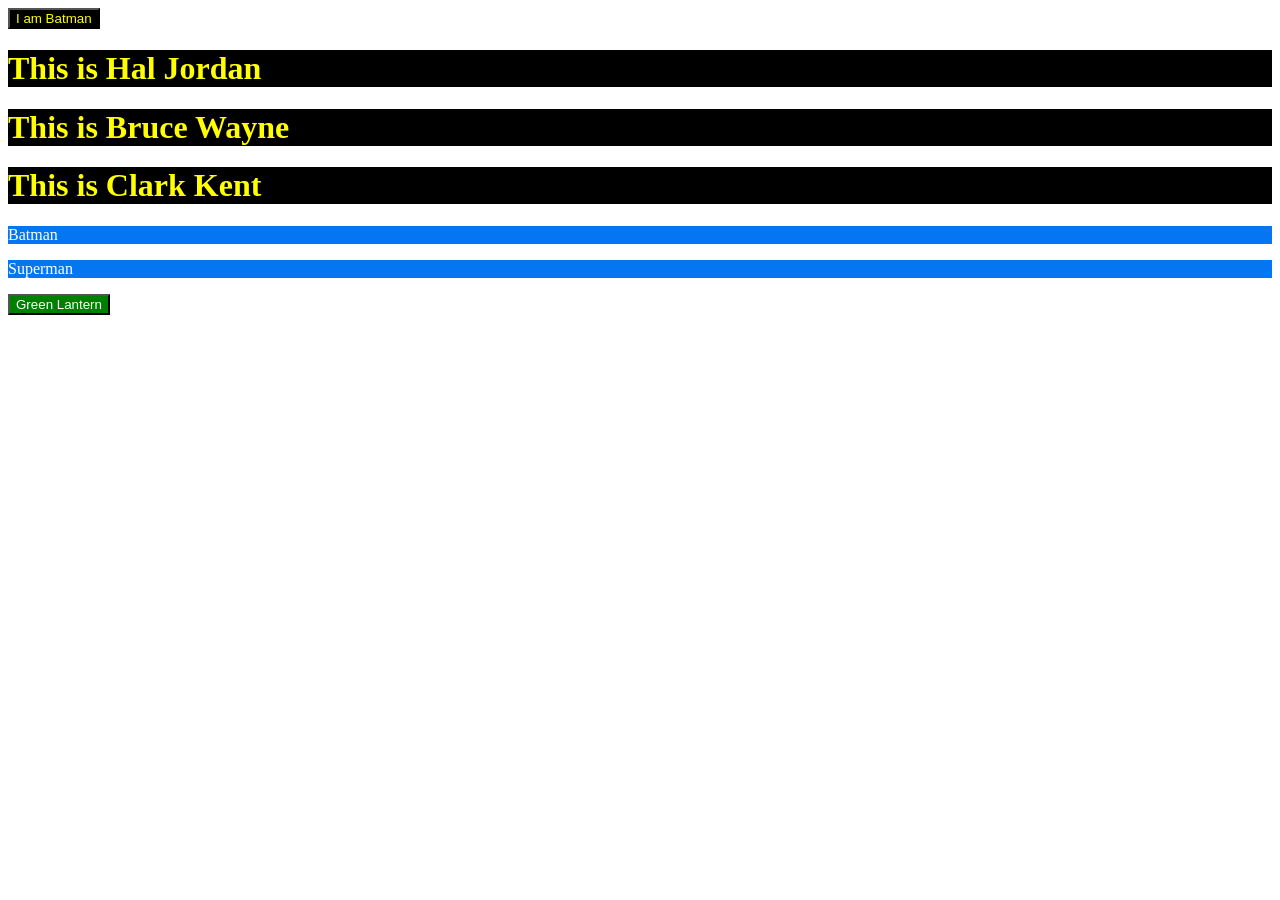
<file: html/index.html>
<!DOCTYPE html>
<html lang="en">
<head>
    <meta charset="UTF-8">
    <meta name="viewport" content="width=device-width, initial-scale=1.0">
    <title>CSS</title>
    <!-- <style>
        h1 {
            color: rgb(18, 97, 124);
            background-color: silver;
        }
    </style> -->
    <link rel="stylesheet" href="style.css">
</head>
<body>
    <!-- Inline Style-->
    <!-- <h1 style="color: green"> Srijan Chowdhury</h1> -->
    <!-- <p style="color: black">This is a paragraph!</p> -->
    <button style="color: yellow; background-color: black;">I am Batman</button>

    <!-- Style Tag-->
     <h1> This is Hal Jordan </h1>
     <h1> This is Bruce Wayne</h1>
     <h1> This is Clark Kent</h1>

     <p>Batman</p>
     <p>Superman</p>
     <button> Green Lantern </button>
</body>
</html>
</file>
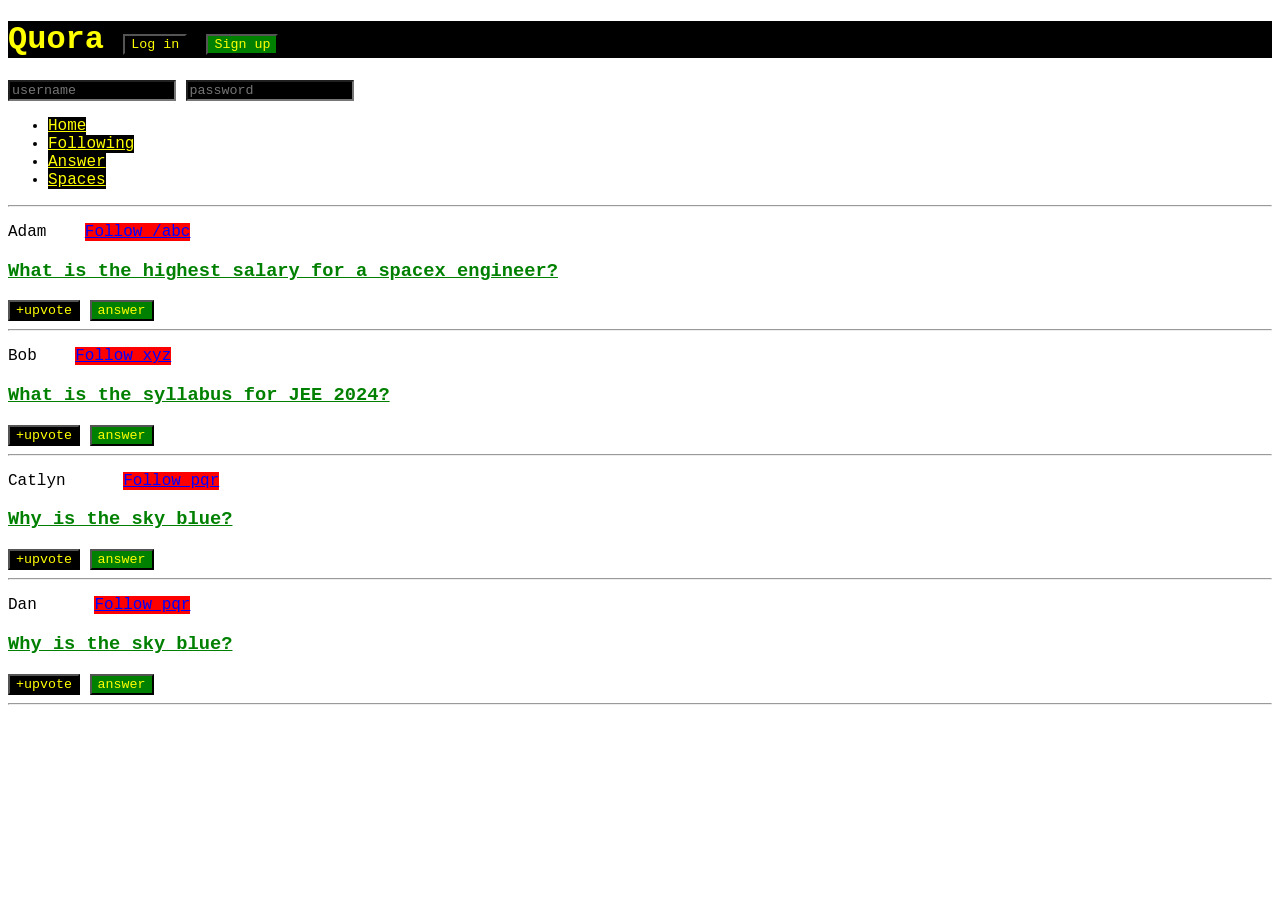
<file: html/css_part_2/index.html>
<!DOCTYPE html>
<html lang="en">
  <head>
    <meta charset="UTF-8" />
    <meta http-equiv="X-UA-Compatible" content="IE=edge" />
    <meta name="viewport" content="width=device-width, initial-scale=1.0" />
    <title>CSS Chapter2</title>
    <link rel="stylesheet" href="style.css">
  </head>
  <body>
    <header>
        <h1>Quora 
            <button id="login">Log in</button>
            <button id="signup">Sign up</button>
        </h1>
        <div>
            <input type="text" placeholder="username">
            <input type="password" placeholder="password">
        </div>
        <nav>
            <ul>
                <li><a href="/home">Home</a></li>
                <li><a href="/following">Following</a></li>
                <li><a href="/answer">Answer</a></li>
                <li><a href="/spaces">Spaces</a></li>
            </ul>
        </nav>
        <hr>
    </header>
    <main>
        <p>
        Adam &nbsp;&nbsp;
        <a class="follow" href="/adam">Follow /abc</a></span>
        </p>
        <h3>What is the highest salary for a spacex engineer?</h3>
        <span>
            <button class="upvote">+upvote</button>
            <button>answer</button>
        </span>
        <hr />

        <p>
        Bob &nbsp;&nbsp;
        <a class="follow" href="/bob">Follow xyz</a>
        </p>
        <h3>What is the syllabus for JEE 2024?</h3>
        <span>
            <button class="upvote">+upvote</button>
            <button>answer</button>
        </span>
        <hr />

        <p>
        Catlyn &nbsp;&nbsp;&nbsp;&nbsp;
        <a class="follow" href="/catlyn">Follow pqr</a>
        </p>
        <h3>Why is the sky blue?</h3>
        <span>
            <button class="upvote">+upvote</button>
            <button>answer</button>
        </span>
        <hr />

        <p>
            Dan &nbsp;&nbsp;&nbsp;&nbsp;
            <a class="follow" href="/dan">Follow pqr</a>
            </p>
            <h3>Why is the sky blue?</h3>
            <span>
                <button class="upvote">+upvote</button>
                <button>answer</button>
            </span>
            <hr />
    </main>
  </body>
</html>
</file>
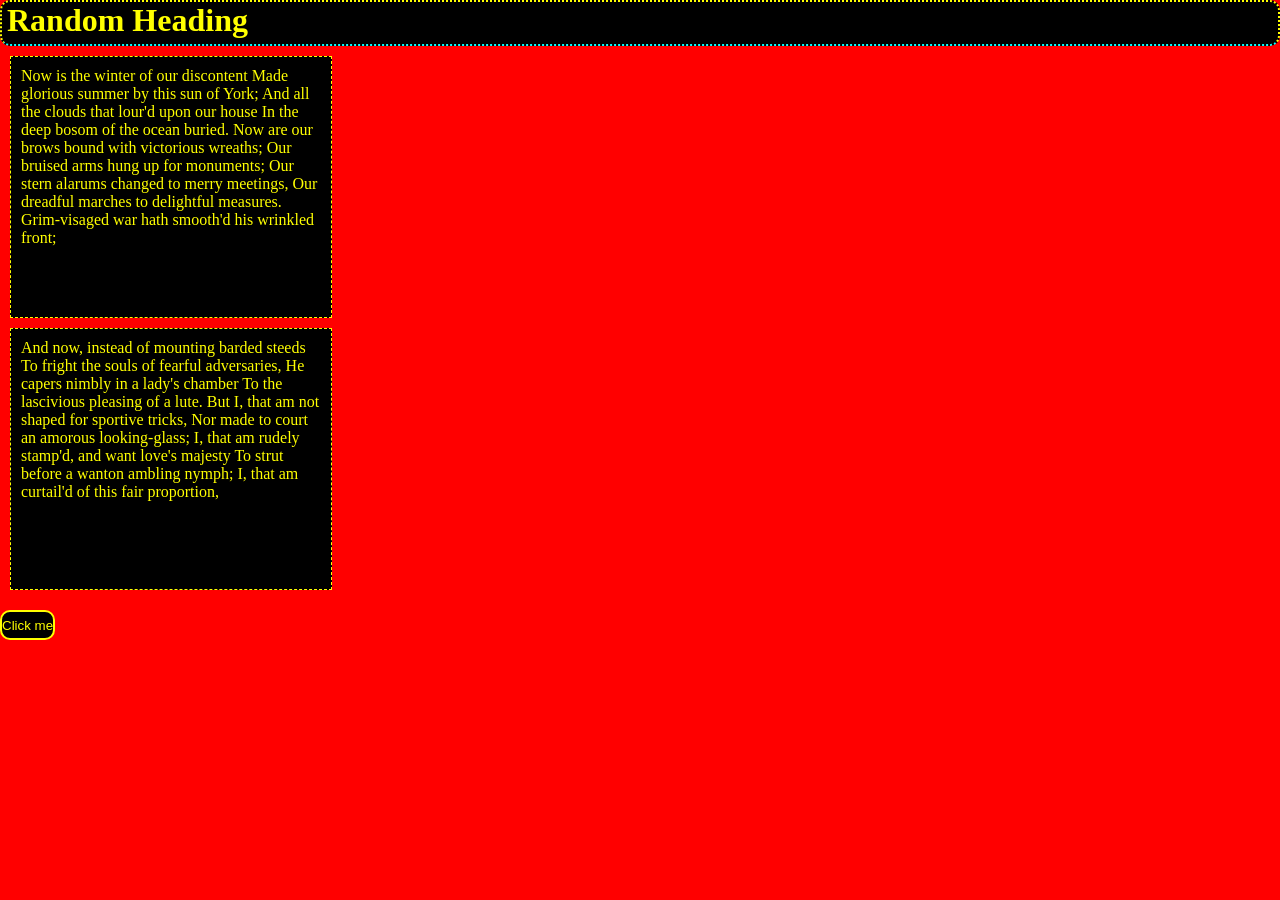
<file: html/css_part_3/index.html>
<!DOCTYPE html>
<html lang="en">
  <head>
    <meta charset="UTF-8" />
    <meta http-equiv="X-UA-Compatible" content="IE=edge" />
    <meta name="viewport" content="width=device-width, initial-scale=1.0" />
    <title>CSS</title>
    <link rel="stylesheet" href="style.css" />
  </head>
  <body>
    <h1>Random Heading</h1>
    <div>
      Now is the winter of our discontent Made glorious summer by this sun of
      York; And all the clouds that lour'd upon our house In the deep bosom of
      the ocean buried. Now are our brows bound with victorious wreaths; Our
      bruised arms hung up for monuments; Our stern alarums changed to merry
      meetings, Our dreadful marches to delightful measures. Grim-visaged war
      hath smooth'd his wrinkled front;
    </div>
    <div>
      And now, instead of mounting barded steeds To fright the souls of fearful
      adversaries, He capers nimbly in a lady's chamber To the lascivious
      pleasing of a lute. But I, that am not shaped for sportive tricks, Nor
      made to court an amorous looking-glass; I, that am rudely stamp'd, and
      want love's majesty To strut before a wanton ambling nymph; I, that am
      curtail'd of this fair proportion,
    </div>
    <button>Click me</button>
  </body>
</html>
</file>
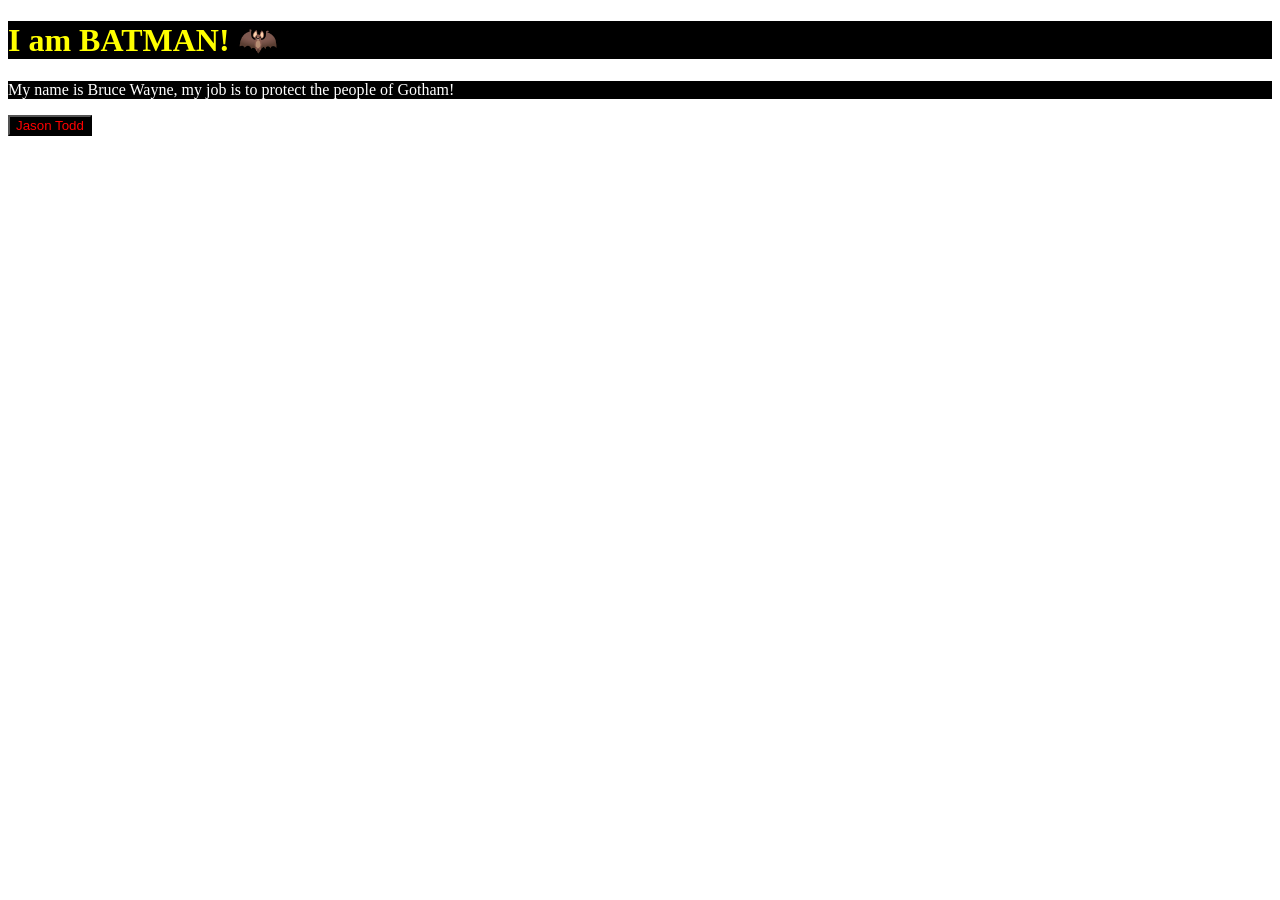
<file: html/prac_qs_1/index.html>
<!DOCTYPE html>
<html lang="en">
<head>
    <meta charset="UTF-8">
    <meta name="viewport" content="width=device-width, initial-scale=1.0">
    <title>Practice Question</title>
    <link rel="stylesheet" href="style.css">
</head>
<body>
    <h1>I am BATMAN! 🦇</h1>
    <p>My name is Bruce Wayne, my job is to protect the people of Gotham!</p>
    <button>Jason Todd</button>
</body>
</html>
</file>
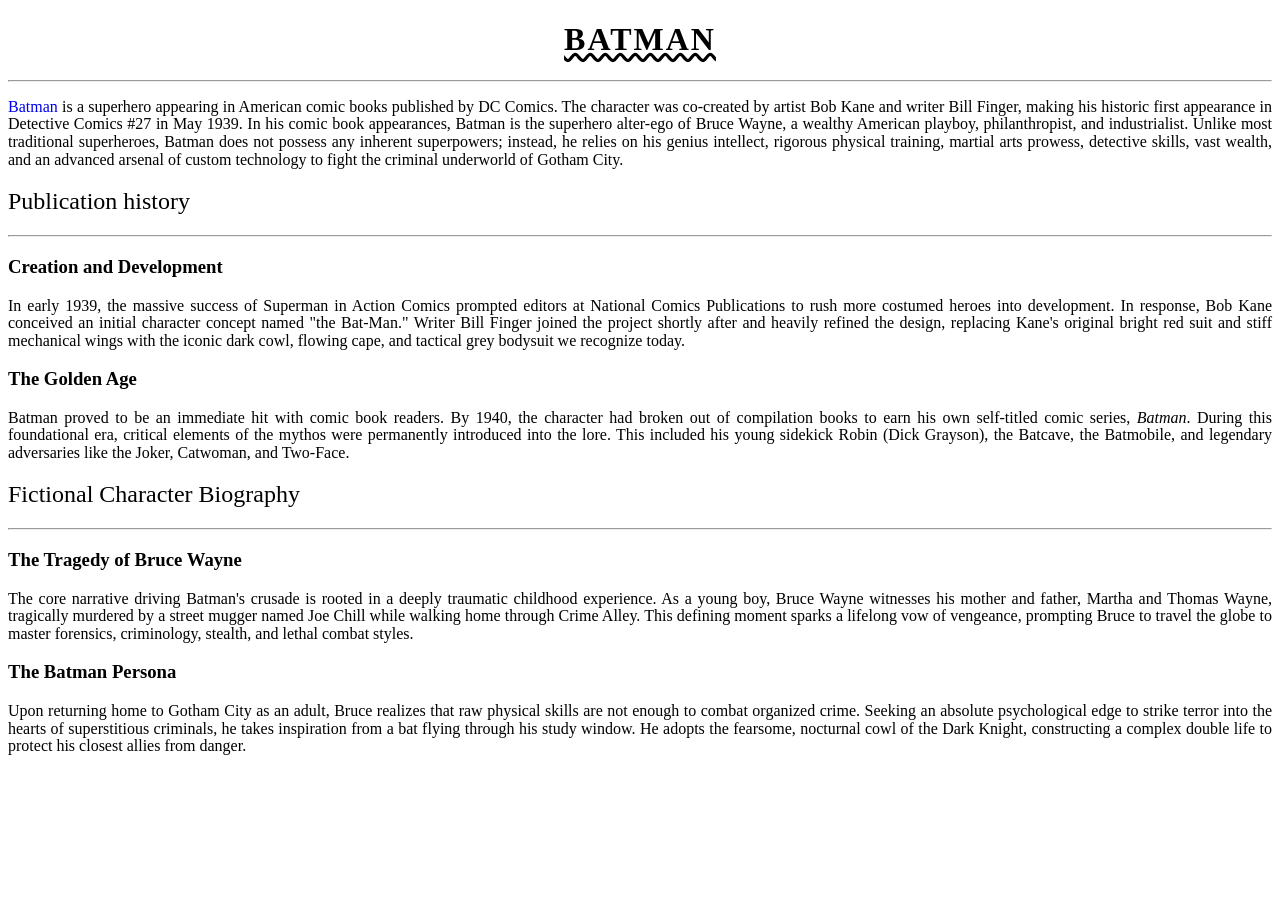
<file: html/tex_allignment/index.html>
<!DOCTYPE html>
<html lang="en">
<head>
    <meta charset="UTF-8" />
    <meta http-equiv="X-UA-Compatible" content="IE=edge" />
    <meta name="viewport" content="width=device-width, initial-scale=1.0" />
    <title>Text Style - Batman Encyclopedia</title>
    <link rel="stylesheet" href="style.css" />
</head>
<body>

    <h1>BATMAN</h1>
    <hr />

    <p>
        <a href="https://www.dc.com/characters/batman">Batman</a>
        is a superhero appearing in American comic books published by DC Comics. The character was 
        co-created by artist Bob Kane and writer Bill Finger, making his historic first appearance in 
        Detective Comics #27 in May 1939. In his comic book appearances, Batman is the superhero alter-ego 
        of Bruce Wayne, a wealthy American playboy, philanthropist, and industrialist. Unlike most traditional 
        superheroes, Batman does not possess any inherent superpowers; instead, he relies on his genius intellect, 
        rigorous physical training, martial arts prowess, detective skills, vast wealth, and an advanced arsenal 
        of custom technology to fight the criminal underworld of Gotham City.
    </p>

    <h2>Publication history</h2>
    <hr />

    <h3>Creation and Development</h3>
    <p>
        In early 1939, the massive success of Superman in Action Comics prompted editors at National Comics 
        Publications to rush more costumed heroes into development. In response, Bob Kane conceived an initial 
        character concept named "the Bat-Man." Writer Bill Finger joined the project shortly after and heavily 
        refined the design, replacing Kane's original bright red suit and stiff mechanical wings with the iconic 
        dark cowl, flowing cape, and tactical grey bodysuit we recognize today.
    </p>

    <h3>The Golden Age</h3>
    <p>
        Batman proved to be an immediate hit with comic book readers. By 1940, the character had broken out 
        of compilation books to earn his own self-titled comic series, <em>Batman</em>. During this foundational 
        era, critical elements of the mythos were permanently introduced into the lore. This included his young 
        sidekick Robin (Dick Grayson), the Batcave, the Batmobile, and legendary adversaries like the Joker, 
        Catwoman, and Two-Face.
    </p>

    <h2>Fictional Character Biography</h2>
    <hr />

    <h3>The Tragedy of Bruce Wayne</h3>
    <p>
        The core narrative driving Batman's crusade is rooted in a deeply traumatic childhood experience. 
        As a young boy, Bruce Wayne witnesses his mother and father, Martha and Thomas Wayne, tragically 
        murdered by a street mugger named Joe Chill while walking home through Crime Alley. This defining 
        moment sparks a lifelong vow of vengeance, prompting Bruce to travel the globe to master forensics, 
        criminology, stealth, and lethal combat styles.
    </p>

    <h3>The Batman Persona</h3>
    <p>
        Upon returning home to Gotham City as an adult, Bruce realizes that raw physical skills are not enough 
        to combat organized crime. Seeking an absolute psychological edge to strike terror into the hearts 
        of superstitious criminals, he takes inspiration from a bat flying through his study window. He adopts 
        the fearsome, nocturnal cowl of the Dark Knight, constructing a complex double life to protect his 
        closest allies from danger.
    </p>

</body>
</html>
</file>
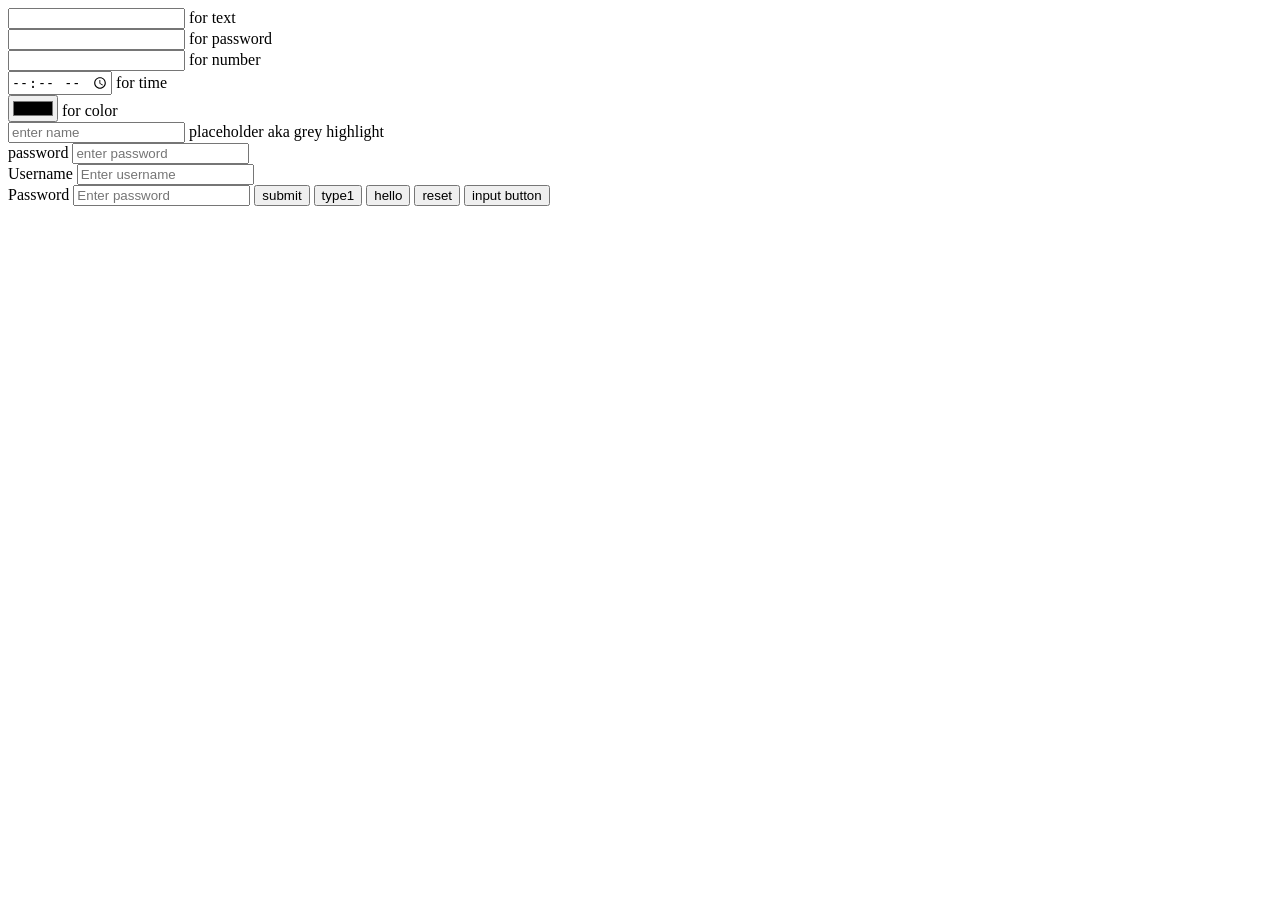
<file: html/form.html>
<!DOCTYPE html>
<html lang="en">
<head>
    <meta charset="UTF-8">
    <meta name="viewport" content="width=device-width, initial-scale=1.0">
    <title>Forms in HTML</title>
</head>
<body>
    <form>
        <input type="text"> for text
        <br>
        <input type="password"> for password
        <br>
        <input type="number"> for number
        <br>
        <input type="time"> for time
        <br>
        <input type="color"> for color
        <br>
        <input type="text" placeholder="enter name"> placeholder aka grey highlight
        <br>
        <label>
            password
            <input type="password" placeholder="enter password">
        </label>
    </form>
    <form action="\server">
        <label for="username"> Username</label>
        <input type="text" placeholder="Enter username" id="username" name="bruce wayne">
        <br>
        <label for="password"> Password</label>
        <input type="password" placeholder="Enter password" id="password"> 
        <button> submit </button>
        <button type="submit">type1</button>
        <button type="button"> hello</button>
        <button type="reset"> reset</button>
        <input type="button" value="input button">
    </form>
</body>
</html>
</file>
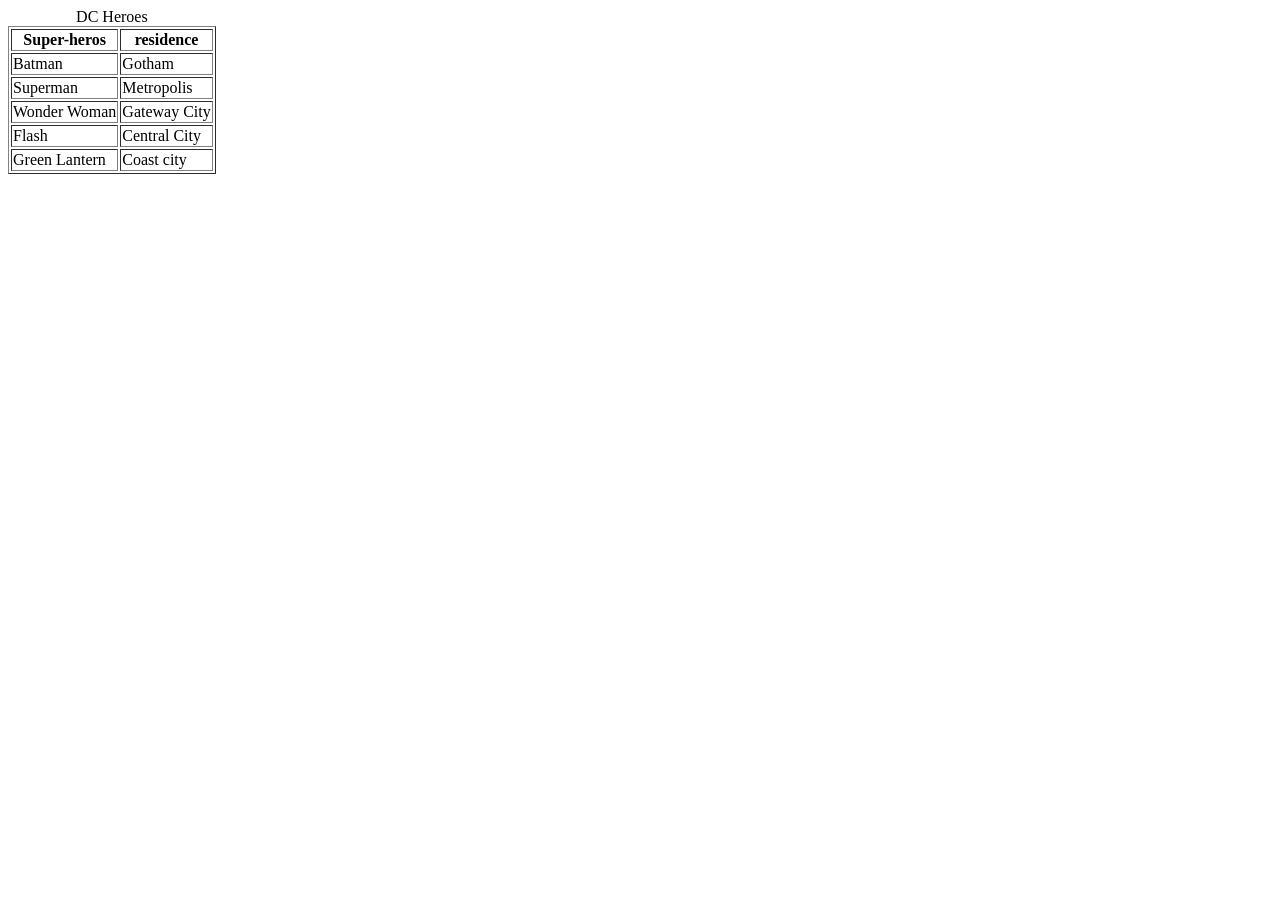
<file: html/tables.html>
<!DOCTYPE html>
<html lang="en">
<head>
    <meta charset="UTF-8">
    <meta name="viewport" content="widtd=device-widtd, initial-scale=1.0">
    <title>Tables</title>
</head>
<body>
    <table border="black ">
        <caption>DC Heroes</caption>
        <tr>
            <th>Super-heros</th>
            <th>residence</th>
        </tr>
        <tr>
            <td>Batman</td>
            <td>Gotham</td>
        </tr>
        <tr>
            <td>Superman</td>
            <td>Metropolis</td>
        </tr>
        <tr>
            <td>Wonder Woman</td>
            <td>Gateway City</td>
        </tr>
        <tr>
            <td>Flash</td>
            <td>Central City</td>
        </tr>
        <tr>
            <td>Green Lantern</td>
            <td>Coast city </td>
        </tr>
    </table>
</body>
</html>
</file>
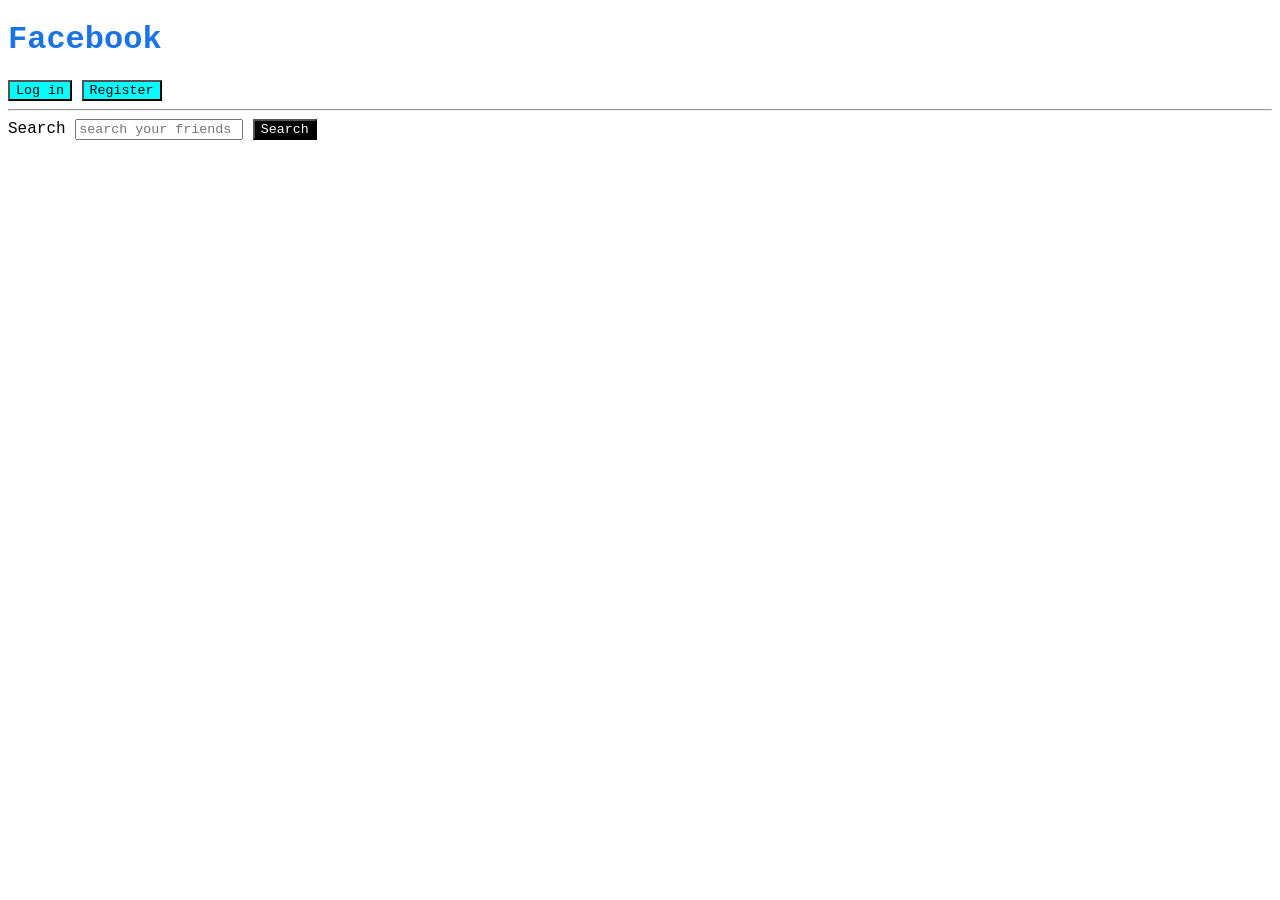
<file: html/css_part_2/PracticeQs.html>
<!DOCTYPE html>
<html lang="en">
  <head>
    <meta charset="UTF-8" />
    <meta http-equiv="X-UA-Compatible" content="IE=edge" />
    <meta name="viewport" content="width=device-width, initial-scale=1.0" />
    <title>Practice Qs</title>
    <link rel="stylesheet" href="styleee.css">
  </head>
  <body>
    <h1>Facebook</h1>
    <button class="userbtn">Log in</button>
    <button class="userbtn">Register</button>
    <hr />
    <label for="search">Search</label>
    <input placeholder="search your friends" id="search" />
    <button id="searchbtn">Search</button>
  </body>
</html>
</file>
<file: html/style.css>
h1 {
    color: yellow;
    background-color: black;
}
p {
    background-color: #0476F2;
    color: white;
}

button {
    color: white;
    background-color: green;
}
</file>
<file: html/css_part_2/style.css>
/* Selectors */
* { 
    font-family: 'Courier New', Courier, monospace ;
    /* This is called an Universal Selector */
}

h3 {
    color: green; 
}

h1 {
    color: yellow;
    background-color: black;
}

/* This is called a ID selector */
#login {
    background-color: black;
    color: yellow;
}

#signup {
    background-color: green;
    color: yellow;
}

/* This is called a class selector */
.upvote {
    background-color: black;
    color: yellow;
}

/* descendant selector */
p a {
    background-color: red;
    color: blue;
}

/* this is 4 levels  */
nav ul li a {
    color: yellow;
    background-color: black;
}

/* Sibling combinator */
p + h3 {
    text-decoration: underline;
}

.upvote + button {
    background-color: green;
    color: yellow;
}

/* Child Combinator */

div > input {
    background-color: black;
    color: yellow;
}

/* attribute selector */

input[type="text"] {
    color: pink;
}

input[type="password"] {
    color: pink;
}

/* pseudo class */

button:hover {
    background-color: green;
    color: yellow;
}

h3:hover {
    text-decoration: none;
}

/* active class */
button:active {
    background-color: pink;
}

p:active {
    font-weight: bold;
    color: yellow;
}
</file>
<file: html/css_part_3/style.css>
*{
    padding: 0px;
    margin: 0px;
    background-color: red;
}

div {
    width: 300px;
    height: 250px;
    background-color: black;
    color: yellow;
    /* border-width: 1.5px;
    border-style: dashed; */

    border: 1.5px dashed yellow;
    padding-top: 10px;
    padding-left: 10px;
    padding-right: 10px;
    margin:10px;
}

h1 {
    border-width: 2px;
    border-style: dotted;
    background-color: black;
    color: yellow;
    border-bottom-color: aqua;
    border-radius: 10px;
    padding-left: 5px;
    padding-bottom: 5px;
    padding-bottom: 5px;
}

button {
    background-color: black;
    color: yellow;
    margin-top: 10px;
    height: 30px;
    border: 2px solid yellow;
    border-radius: 10px;
}
</file>
<file: html/prac_qs_1/style.css>
h1 {
    color: yellow;
    background-color: black;
}

p {
    color: white;
    background-color: black;
}

button {
    color: red;
    background-color: black ;
}
</file>
<file: html/tex_allignment/style.css>
h1 {
    text-align: center;
    text-decoration: black  wavy underline;
    /* text-decoration: black overline; */ 
    letter-spacing: 2px;
    font-family: fantasy;
}

h3 {
    text-align: start;
}

p {
    text-align: justify;
    font-weight: 400;
    line-height: 1.10;
}
 
h2 {
    font-weight: normal;
}

a {
    text-decoration: none;
}
</file>
<file: html/css_part_2/styleee.css>
* {
    font-family: 'Courier New';
}

h1 {
    color: #1b74e4
}

#searchbtn {
    color: white;
    background-color: black;
}

.userbtn {
    background-color: aqua;
    color: black;
}
</file>
